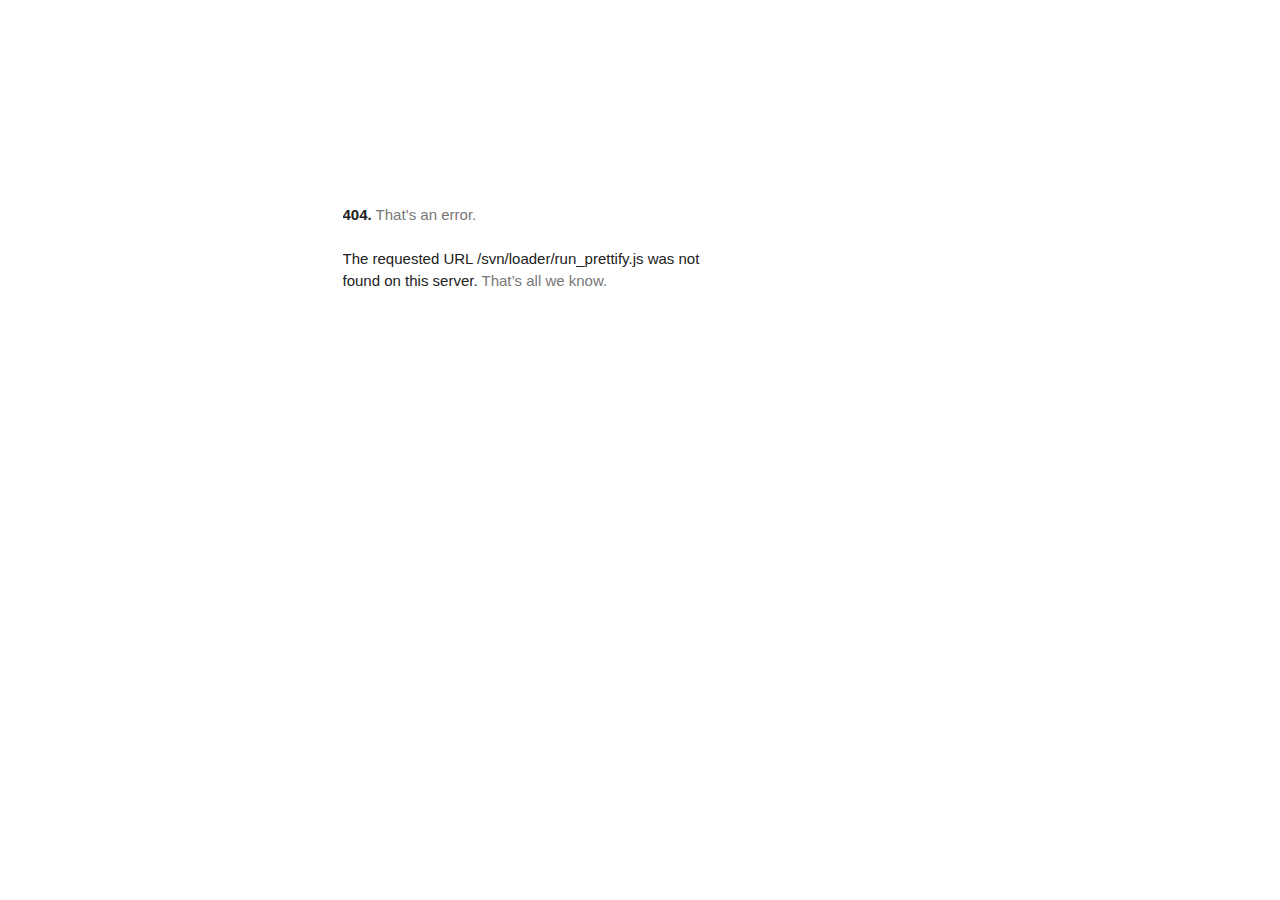
<file: WebDesign Assignments/CSS3 hover effects/google-code-prettify.googlecode.com/svn/loader/run_prettify.html>
<!DOCTYPE html>
<html lang=en>
  <meta charset=utf-8>
  <meta name=viewport content="initial-scale=1, minimum-scale=1, width=device-width">
  <title>Error 404 (Not Found)!!1</title>
  <style>
    *{margin:0;padding:0}html,code{font:15px/22px arial,sans-serif}html{background:#fff;color:#222;padding:15px}body{margin:7% auto 0;max-width:390px;min-height:180px;padding:30px 0 15px}* > body{background:url(//www.google.com/images/errors/robot.png) 100% 5px no-repeat;padding-right:205px}p{margin:11px 0 22px;overflow:hidden}ins{color:#777;text-decoration:none}a img{border:0}@media screen and (max-width:772px){body{background:none;margin-top:0;max-width:none;padding-right:0}}#logo{background:url(//www.google.com/images/branding/googlelogo/1x/googlelogo_color_150x54dp.png) no-repeat;margin-left:-5px}@media only screen and (min-resolution:192dpi){#logo{background:url(//www.google.com/images/branding/googlelogo/2x/googlelogo_color_150x54dp.png) no-repeat 0% 0%/100% 100%;-moz-border-image:url(//www.google.com/images/branding/googlelogo/2x/googlelogo_color_150x54dp.png) 0}}@media only screen and (-webkit-min-device-pixel-ratio:2){#logo{background:url(//www.google.com/images/branding/googlelogo/2x/googlelogo_color_150x54dp.png) no-repeat;-webkit-background-size:100% 100%}}#logo{display:inline-block;height:54px;width:150px}
  </style>
  <a href=//www.google.com/><span id=logo aria-label=Google></span></a>
  <p><b>404.</b> <ins>That’s an error.</ins>
  <p>The requested URL <code>/svn/loader/run_prettify.js</code> was not found on this server.  <ins>That’s all we know.</ins>
</file>
